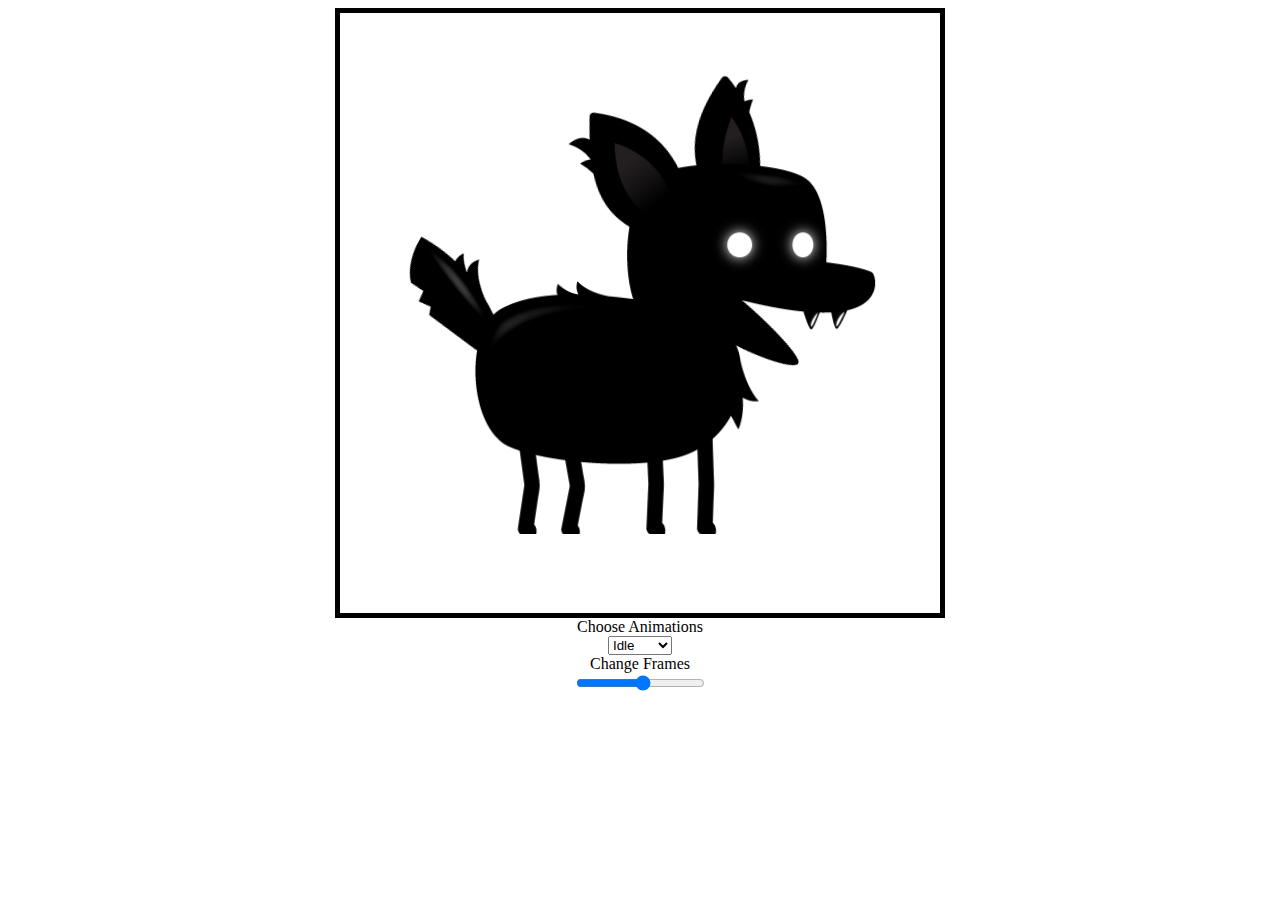
<file: part1/index.html>
<!DOCTYPE html>
<html lang="en">
  <head>
    <meta charset="UTF-8" />
    <meta name="viewport" content="width=device-width, initial-scale=1.0" />
    <title>game</title>
    <link rel="stylesheet" href="./style.css" />
  </head>
  <body>
    <div class="container">
      <canvas id="canvas"></canvas>
    </div>

    <div class="controls">
      <label for="animations">Choose Animations</label>
      <select name="animations" id="animations">
        <option value="idle">Idle</option>
        <option value="jump">Jump</option>
        <option value="fall">Fall</option>
        <option value="run">Run</option>
        <option value="dizzy">Dizzy</option>
        <option value="sit">Sit</option>
        <option value="roll">Roll</option>
        <option value="bite">Bite</option>
        <option value="ko">KO</option>
        <option value="getHit">Get Hit</option>
      </select>

      <label for="frames">Change Frames</label>
      <input type="range" name="frames" id="frames" min="1" max="20" />
    </div>
    <script src="./script.js"></script>
  </body>
</html>
</file>
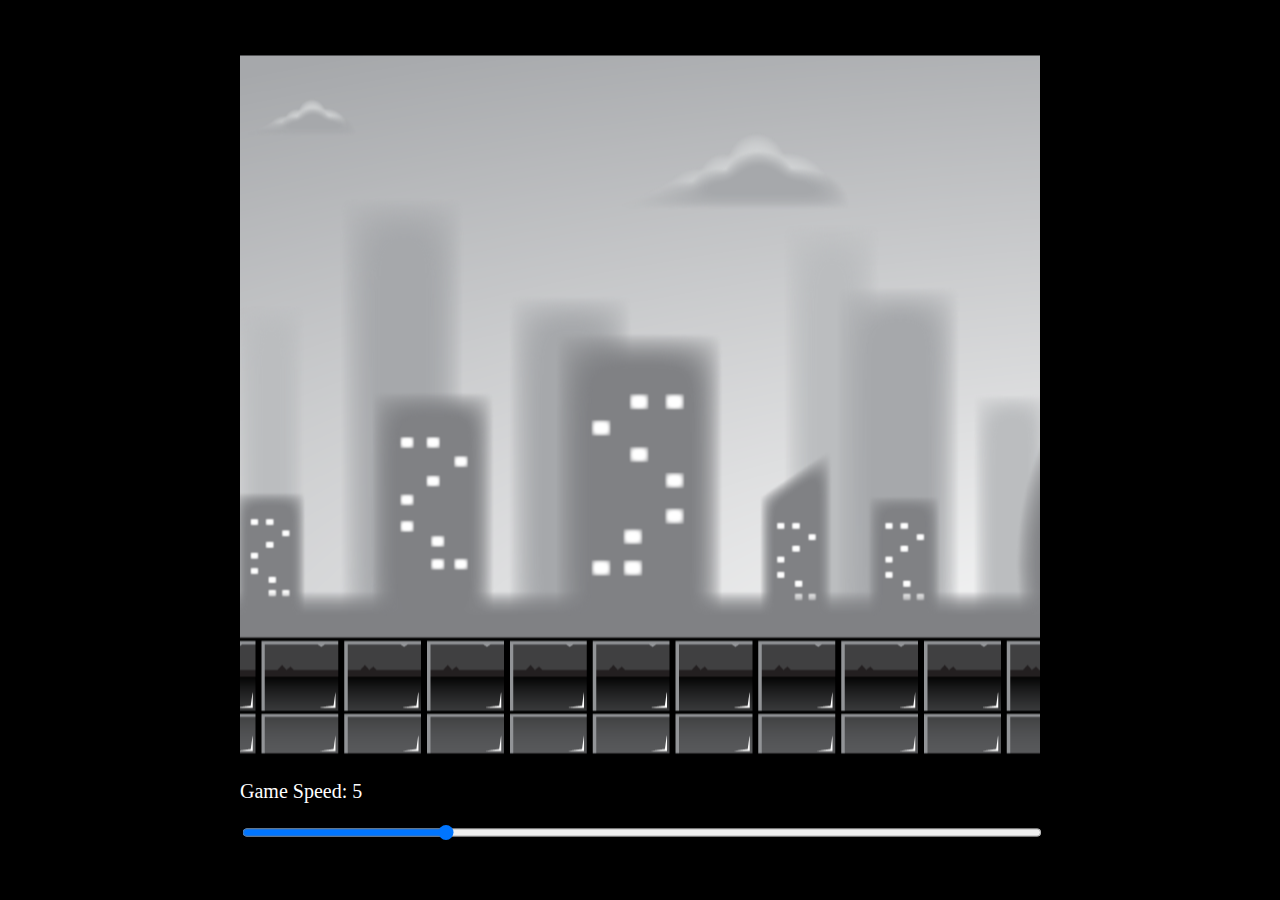
<file: part2/index.html>
<!DOCTYPE html>
<html lang="en">
  <head>
    <meta charset="UTF-8" />
    <meta name="viewport" content="width=device-width, initial-scale=1.0" />
    <title>part2</title>
    <link rel="stylesheet" href="style.css" />
  </head>
  <body>
    <div id="container">
      <canvas id="canvas1"></canvas>
      <p id="p">Game Speed: <span id="gameSpeed">5</span></p>
      <input
        type="range"
        id="slider"
        class="slider"
        min="0"
        max="20"
        value="5"
      />
    </div>

    <script src="./script.js"></script>
  </body>
</html>
</file>
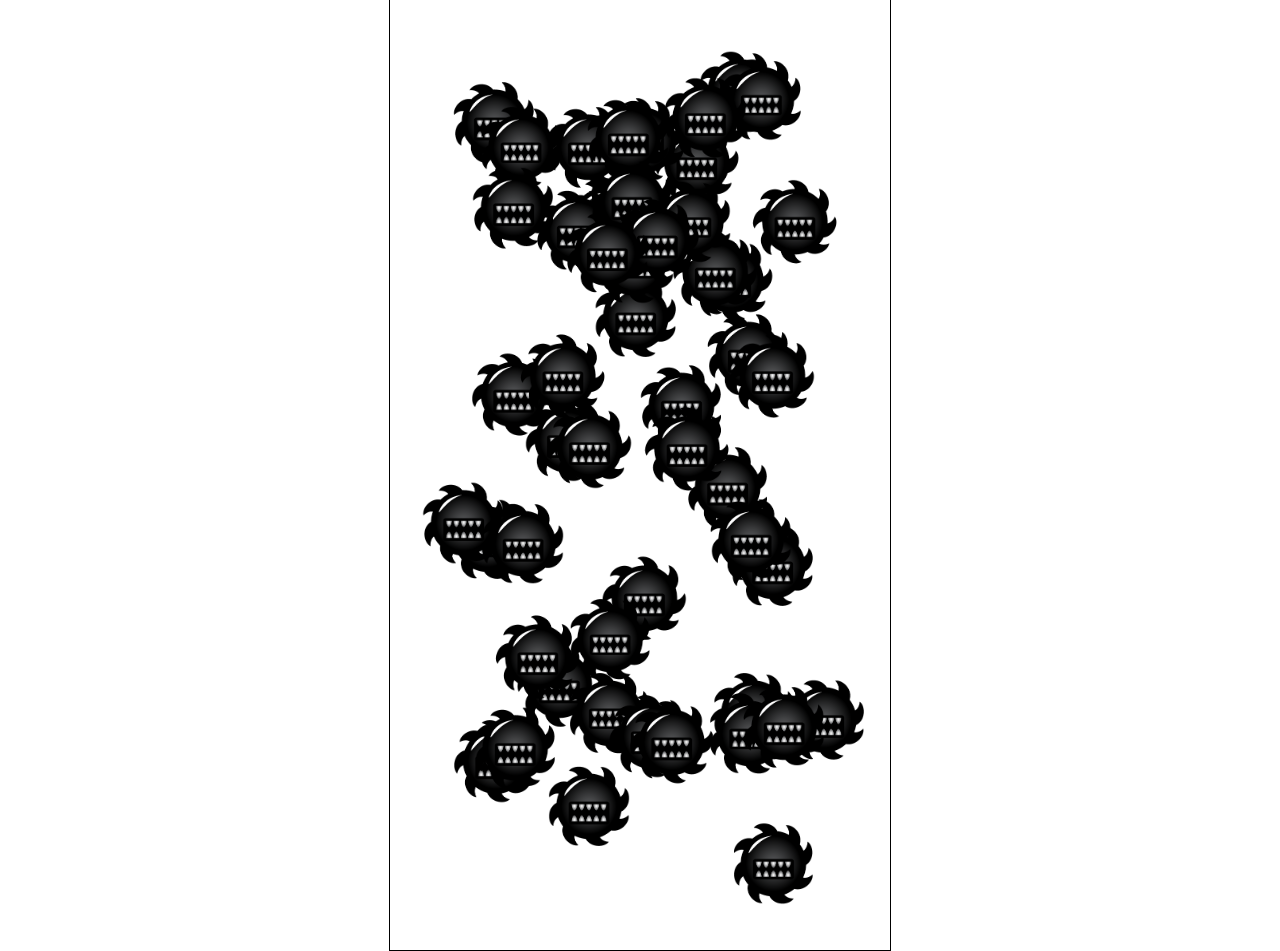
<file: part3/index.html>
<!DOCTYPE html>
<html lang="en">
  <head>
    <meta charset="UTF-8" />
    <meta name="viewport" content="width=device-width, initial-scale=1.0" />
    <title>part3</title>
    <link rel="stylesheet" href="style.css" />
  </head>
  <body>
    <canvas id="canvas1"></canvas>

    <script src="script.js"></script>
  </body>
</html>
</file>
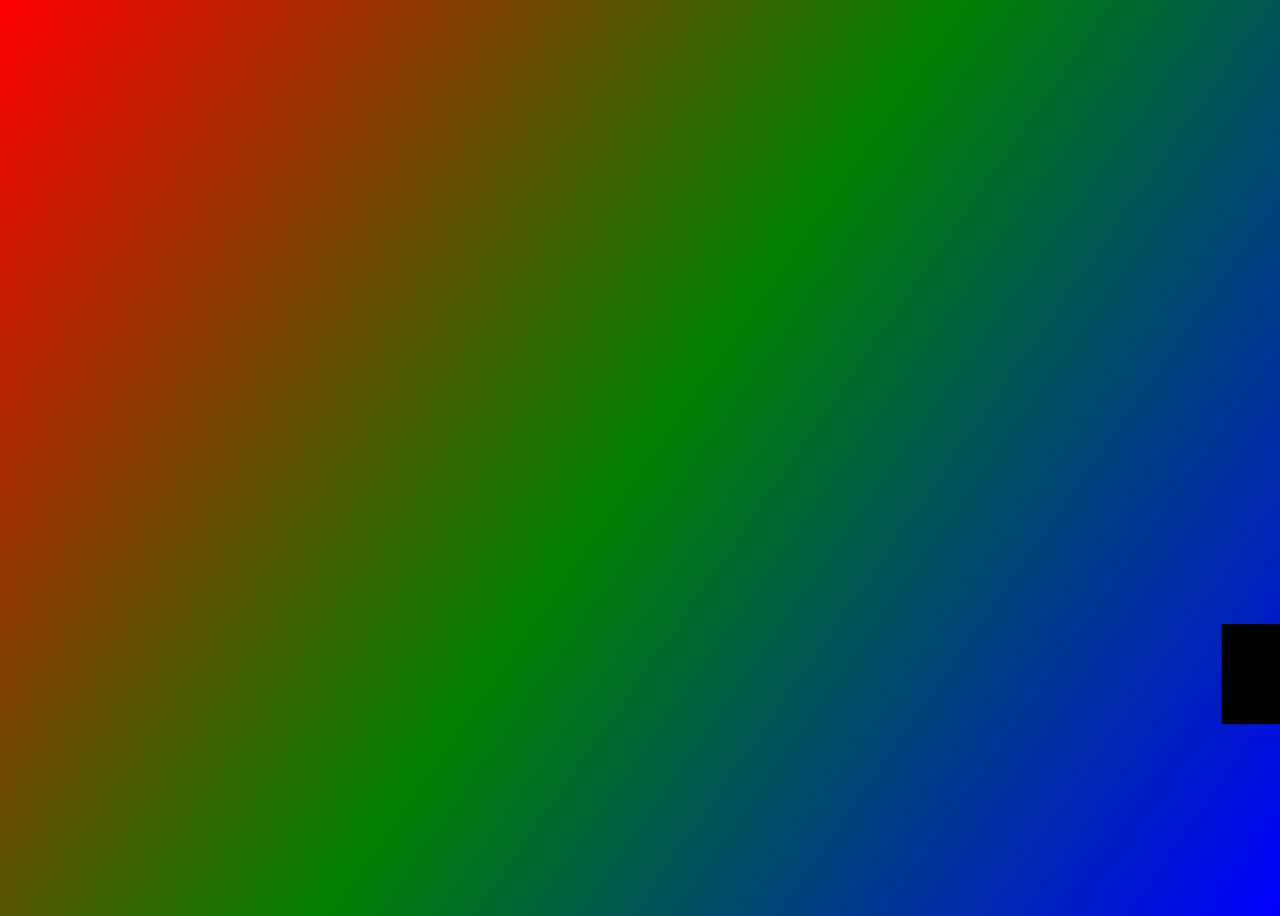
<file: part5/index.html>
<!DOCTYPE html>
<html lang="en">
  <head>
    <meta charset="UTF-8" />
    <meta name="viewport" content="width=device-width, initial-scale=1.0" />
    <title>part5</title>
    <link rel="stylesheet" href="style.css" />
  </head>
  <body>
    <canvas id="canvas1"></canvas>
    <script src="script.js"></script>
  </body>
</html>
</file>
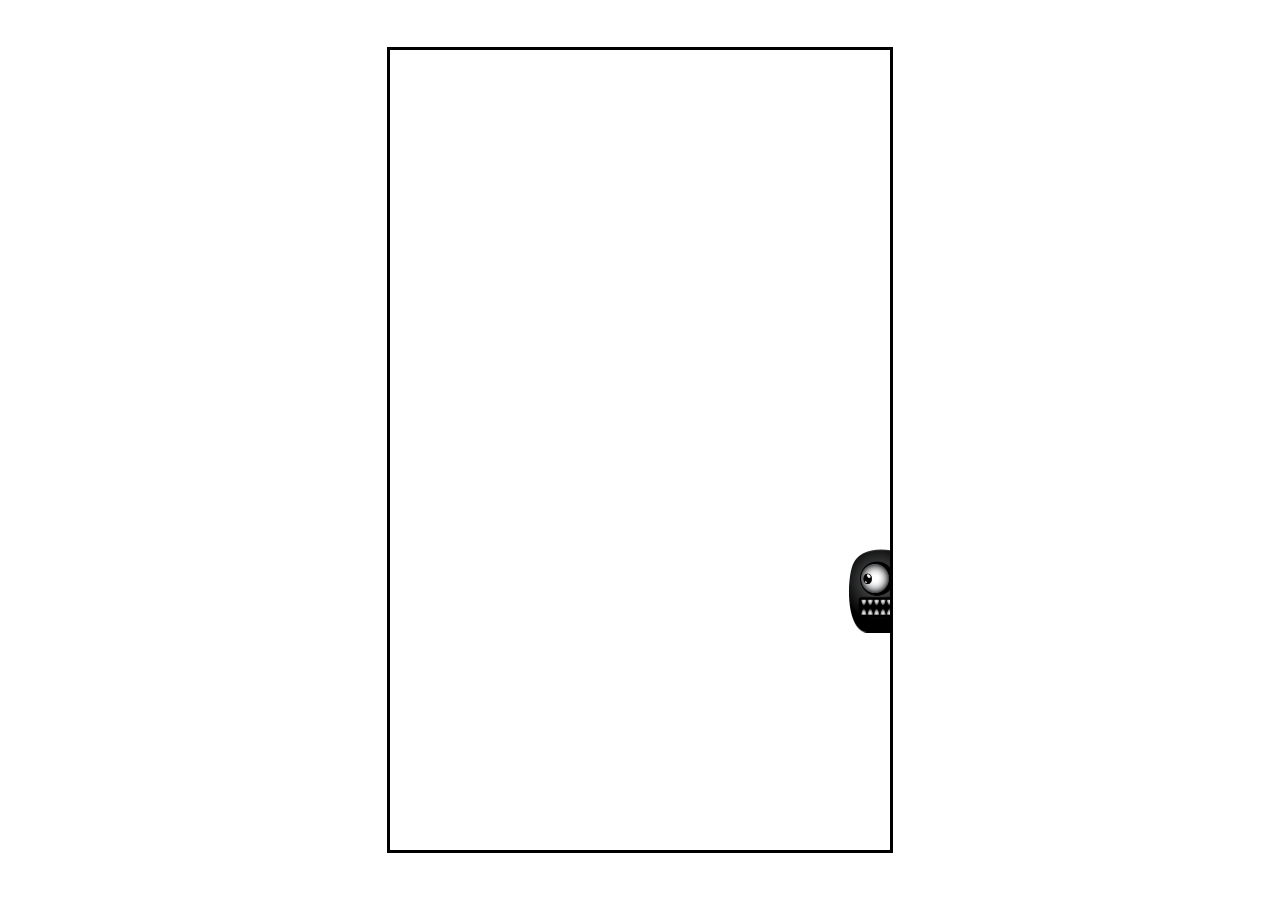
<file: part6/index.html>
<!DOCTYPE html>
<html lang="en">
  <head>
    <meta charset="UTF-8" />
    <meta name="viewport" content="width=device-width, initial-scale=1.0" />
    <title>part6</title>
    <link rel="stylesheet" href="style.css" />
  </head>
  <body>
    <img id="ghost" src="img/enemy_ghost.png" alt="" />
    <img id="spider" src="img/enemy_spider.png" alt="" />
    <img id="worm" src="img/enemy_worm.png" alt="" />
    <canvas id="canvas1"></canvas>
    <script src="script.js"></script>
  </body>
</html>
</file>
<file: part1/style.css>
.container {
  width: 600px;
  height: 600px;
  margin: 0 auto;
  border: 5px solid black;
}

.controls {
  display: flex;
  flex-direction: column;
  align-items: center;
}
</file>
<file: part2/style.css>
body {
  background: black;
}

#container {
  position: absolute;
  top: 50%;
  left: 50%;
  transform: translate(-50%, -50%);
  width: 800px;
  /* border: 3px solid white; */
}

#canvas1 {
  position: relative;
  width: 800px;
  height: 700px;
}

#p {
  color: white;
  font-size: 20px;
}

#gameSpeed {
  color: white;
  font-size: 20px;
}

#slider {
  width: 100%;
}
</file>
<file: part3/style.css>
#canvas1 {
  position: absolute;
  top: 50%;
  left: 50%;
  transform: translate(-50%, -50%);
  height: 1000px;
  width: 500px;
  border: 1px solid black;
}
</file>
<file: part5/style.css>
body {
  background: linear-gradient(125deg, red, green, blue);
  width: 100%;
  height: 100vh;
  overflow: hidden;
}

canvas {
  position: absolute;
  top: 0;
  left: 0;
  width: 100%;
  height: 100%;
}

#collisionCanvas {
  /* background: red; */
  opacity: 0;
}
</file>
<file: part6/style.css>
canvas {
  width: 500;
  height: 800px;
  border: 3px solid black;
  position: absolute;
  top: 50%;
  left: 50%;
  transform: translate(-50%, -50%);
}

img {
  display: none;
}
</file>
